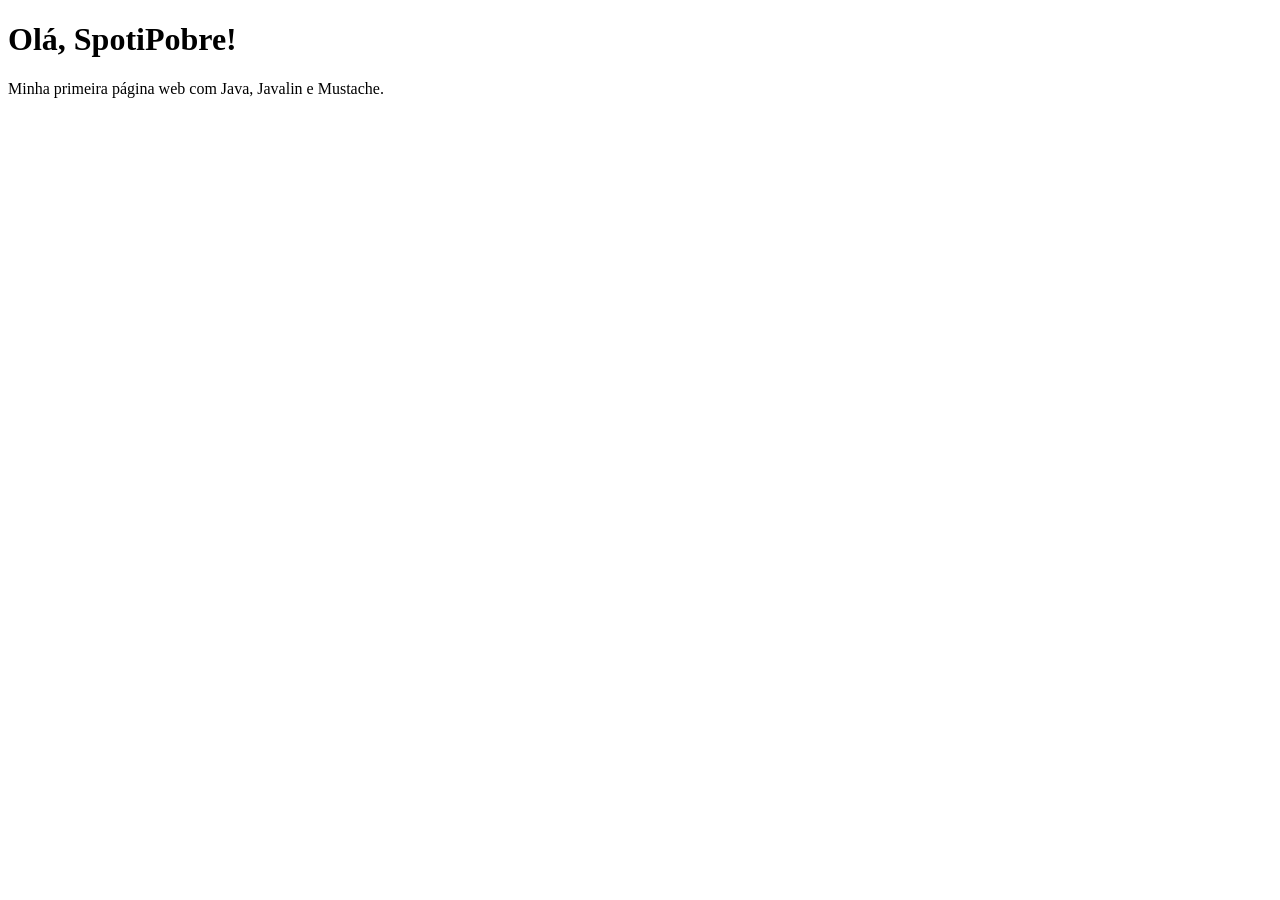
<file: SpotiPobre/target/classes/templates/index.html>
<!DOCTYPE html>
<html lang="pt-BR">
<head>
    <meta charset="UTF-8">
    <title>SpotiPobre</title>
</head>
<body>

<h1>Olá, SpotiPobre!</h1>

<p>Minha primeira página web com Java, Javalin e Mustache.</p>

</body>
</html>
</file>
